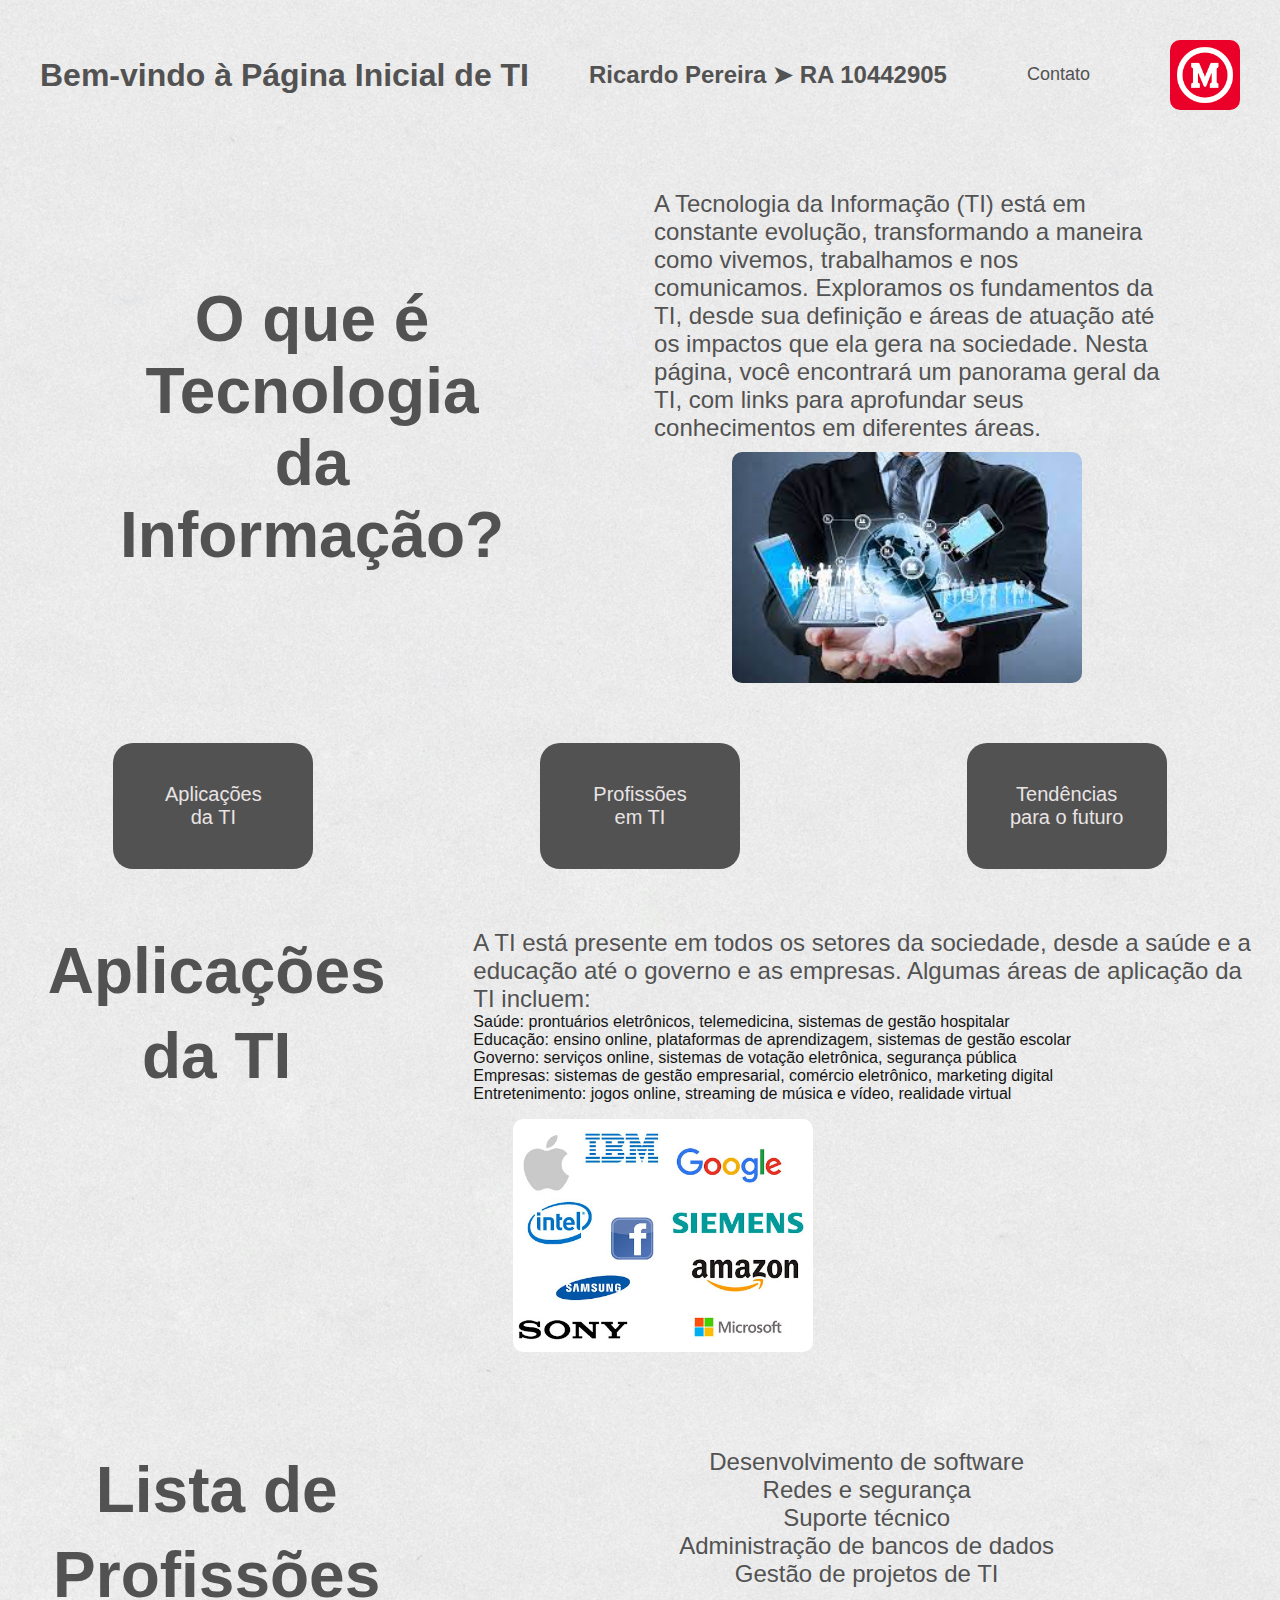
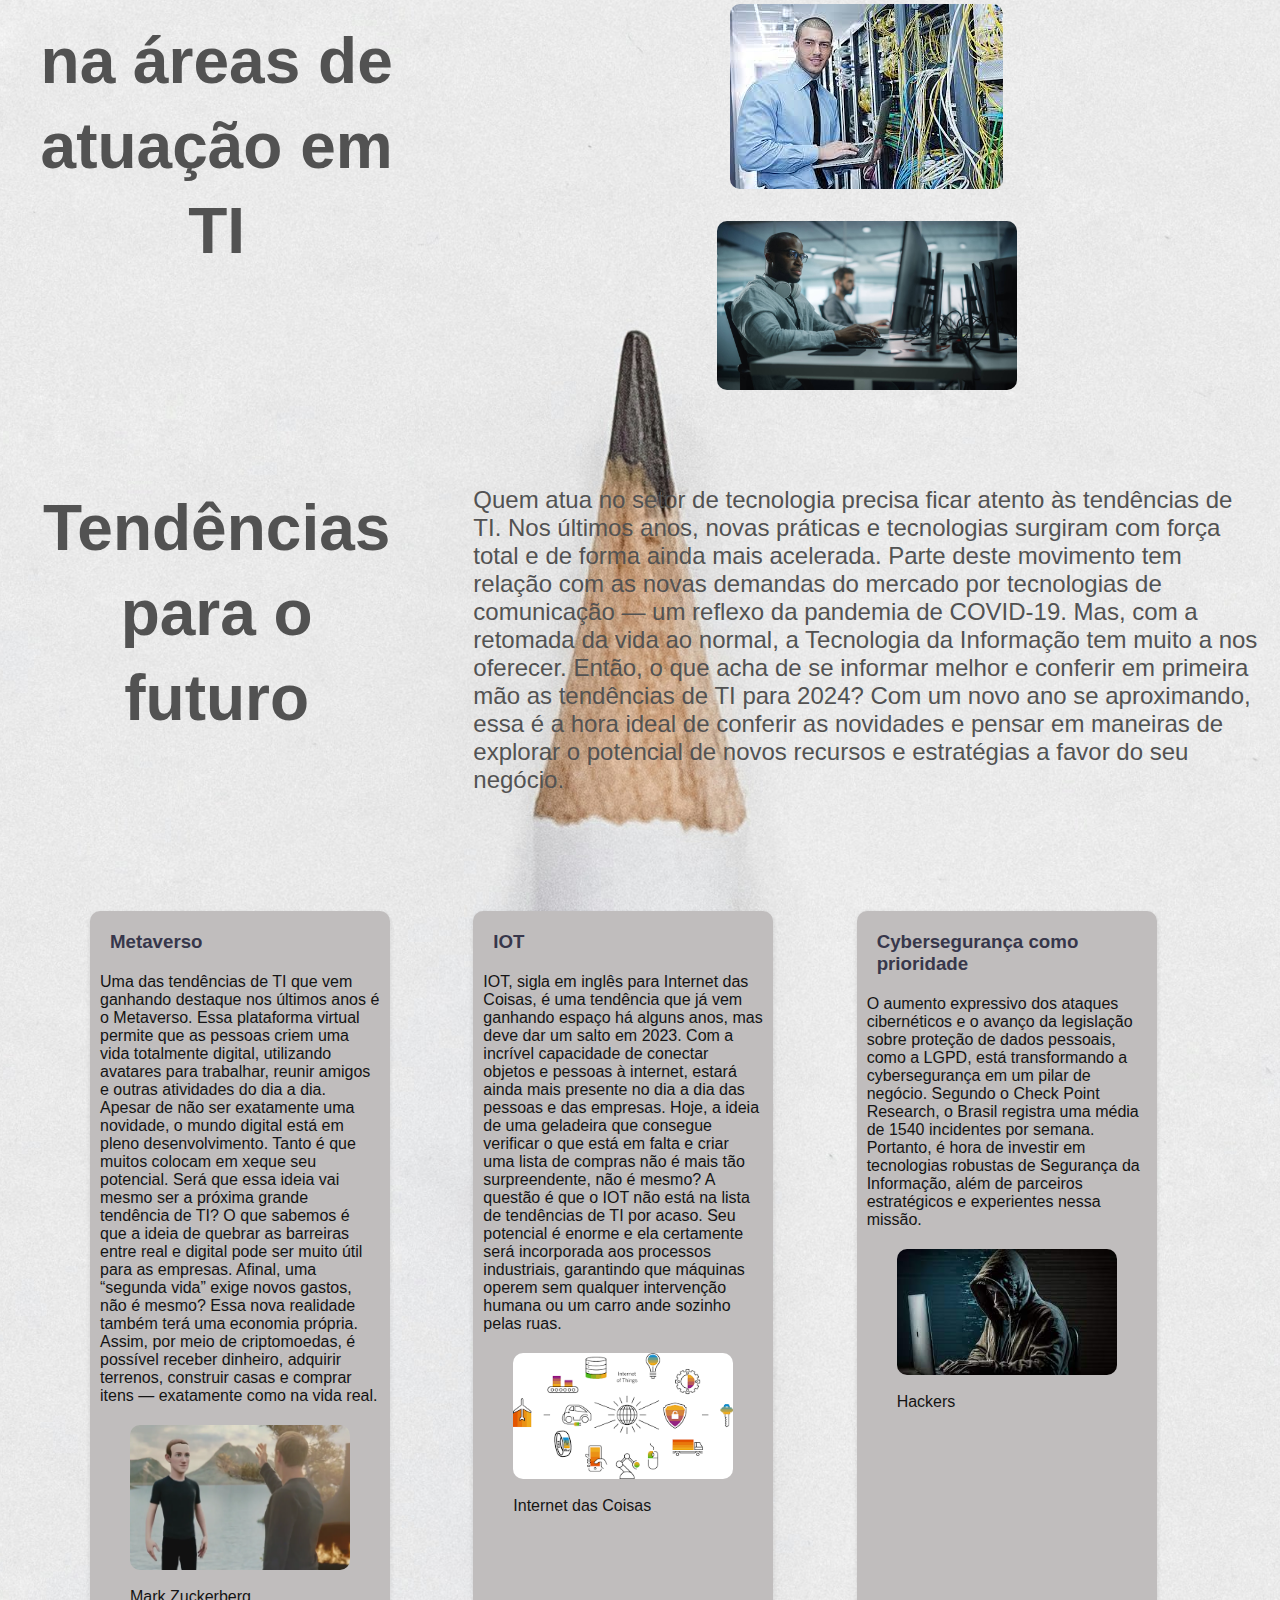
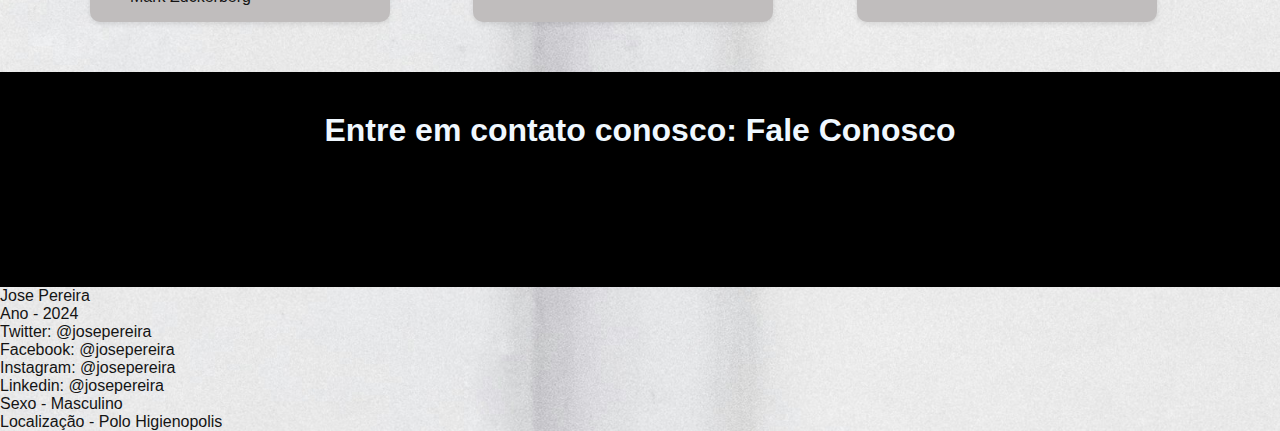
<file: Index.html>
<!DOCTYPE html>
<html lang="pt-br">

<head>
    <meta charset="UTF-8">
    <meta name="viewport" content="width=device-width, initial-scale=1.0">
    <link rel="stylesheet" type="text/css" href="./style/global.css">
    <title>TI - Homepage</title>
</head>

<body>
    <header class="header">
        <h1>Bem-vindo à Página Inicial de TI </h1>
        <h2>Ricardo Pereira ➤ RA 10442905</h2>
        <nav>
            <ul class="header-menu">
                <li><a href="#contato">Contato</a></li>
            </ul>
        </nav>
        <div>
            <a href="https://www.mackenzie.br/"><img src="./src/download.png" alt="Logo Mackenzie"></a>
        </div>
    </header>

    <section class="introducao">
        <h1>O que é Tecnologia da Informação?</h1>

        <div>
            <p> A Tecnologia da Informação (TI) está em constante evolução, transformando a maneira como vivemos,
                trabalhamos e nos comunicamos. Exploramos os fundamentos da TI, desde sua definição e áreas de
                atuação até os impactos que ela gera na sociedade.
                Nesta página, você encontrará um panorama geral da TI, com links para aprofundar seus conhecimentos em
                diferentes áreas.
            </p>

            <img src="./src/imagem1.jpg" alt="Ilustração TI">

        </div>

    </section>

    <div class="botoes">

        <button class="primary-btn"><a href="#Aplicações">Aplicações da TI </a></button>
        <button class="primary-btn"> <a href="#profissoes">Profissões em TI</a></button>
        <button class="primary-btn"><a href="#tendencias">Tendências para o futuro</a></button>

    </div>

    <section class="section-info">

        <h1 id="Aplicações">Aplicações da TI</h1>

        <div>
            <p>A TI está presente em todos os setores da sociedade, desde a saúde e a educação até o governo e as
                empresas. Algumas áreas de aplicação da TI incluem:</p>
            <ul>
                <li> Saúde: prontuários eletrônicos, telemedicina, sistemas de gestão hospitalar</li>
                <li> Educação: ensino online, plataformas de aprendizagem, sistemas de gestão escolar</li>
                <li> Governo: serviços online, sistemas de votação eletrônica, segurança pública </li>
                <li>Empresas: sistemas de gestão empresarial, comércio eletrônico, marketing digital </li>
                <li> Entretenimento: jogos online, streaming de música e vídeo, realidade virtual</li>
            </ul>

            <div>

                <figure>
                    <img src="./src/empresas.jpg" alt="empresas">
                </figure>
                
            </div>

        </div>

    </section>

    <section class="section-info">

        <h1 id="profissoes"> Lista de Profissões na áreas de atuação em TI</h1>

        <div class="section-img">
            <p>Desenvolvimento de software</p>
            <p>Redes e segurança</p>
            <p>Suporte técnico</p>
            <p>Administração de bancos de dados</p>
            <p>Gestão de projetos de TI</p>

            <figure>
                <img src="./src/profissional 1.jpg" alt="Profissional 1">
            </figure>

            <figure>
                <img src="./src/profissional 2.jpg" alt="Profissional 2">
            </figure>

        </div>

    </section>

    <section class="section-info">

        <h1 id="tendencias">Tendências para o futuro</h1>

        <div>
            <p> Quem atua no setor de tecnologia precisa ficar atento às tendências de TI. Nos últimos anos, novas
                práticas e tecnologias surgiram com força total e de forma ainda mais acelerada.

                Parte deste movimento tem relação com as novas demandas do mercado por tecnologias de comunicação — um
                reflexo da pandemia de COVID-19. Mas, com a retomada da vida ao normal, a Tecnologia da Informação tem
                muito a nos oferecer.

                Então, o que acha de se informar melhor e conferir em primeira mão as tendências de TI para 2024?

                Com um novo ano se aproximando, essa é a hora ideal de conferir as novidades e pensar em maneiras de
                explorar o potencial de novos recursos e estratégias a favor do seu negócio.
            </p>

        </div>

    </section>

    <section class="section-special">

        <div class="card">
            <h3>Metaverso</h3>

            <p> Uma das tendências de TI que vem ganhando destaque nos últimos anos é o Metaverso. Essa plataforma
                virtual permite que as pessoas criem uma vida totalmente digital, utilizando avatares para
                trabalhar, reunir amigos e outras atividades do dia a dia.

                Apesar de não ser exatamente uma novidade, o mundo digital está em pleno desenvolvimento. Tanto é
                que muitos colocam em xeque seu potencial. Será que essa ideia vai mesmo ser a próxima grande
                tendência de TI?

                O que sabemos é que a ideia de quebrar as barreiras entre real e digital pode ser muito útil para as
                empresas. Afinal, uma “segunda vida” exige novos gastos, não é mesmo?

                Essa nova realidade também terá uma economia própria. Assim, por meio de criptomoedas, é possível
                receber dinheiro, adquirir terrenos, construir casas e comprar itens — exatamente como na vida real.
            </p>
            <figure>
                <img src="./src/microsoftteams-image-30-.webp" alt="Metaverso">
                <br>Mark Zuckerberg
            </figure>

        </div>

        <div class="card">

            <h3>IOT </h3>

            <p>
                IOT, sigla em inglês para Internet das Coisas, é uma tendência que já vem ganhando espaço há alguns
                anos, mas deve dar um salto em 2023. Com a incrível capacidade de conectar objetos e pessoas à
                internet, estará ainda mais presente no dia a dia das pessoas e das empresas.

                Hoje, a ideia de uma geladeira que consegue verificar o que está em falta e criar uma lista de
                compras não é mais tão surpreendente, não é mesmo?

                A questão é que o IOT não está na lista de tendências de TI por acaso. Seu potencial é enorme e ela
                certamente será incorporada aos processos industriais, garantindo que máquinas operem sem qualquer
                intervenção humana ou um carro ande sozinho pelas ruas.

            </p>

            <figure>
                <img src="./src/Internet das coisas.png" alt="Internet das Coisas">
                <br>Internet das Coisas
            </figure>

        </div>

        <div class="card">
            <h3>Cybersegurança como prioridade</h3>

            <p>
                O aumento expressivo dos ataques cibernéticos e o avanço da legislação sobre proteção de dados
                pessoais, como a LGPD, está transformando a cybersegurança em um pilar de negócio.

                Segundo o Check Point Research, o Brasil registra uma média de 1540 incidentes por semana. Portanto,
                é hora de investir em tecnologias robustas de Segurança da Informação, além de parceiros
                estratégicos e experientes nessa missão.
            </p>

            <figure>
                <img src="./src/Hackers.jpg" alt="Hackers">
                <br>Hackers
            </figure>

        </div>

    </section>

    <section class="footer">

        <footer id="contato">
            <h1>Entre em contato conosco: <a href="contato.html">Fale Conosco</a></h1>
        </footer>
    </section>

</body>

<script src="./scripts/script.js"></script>

</html>
</file>
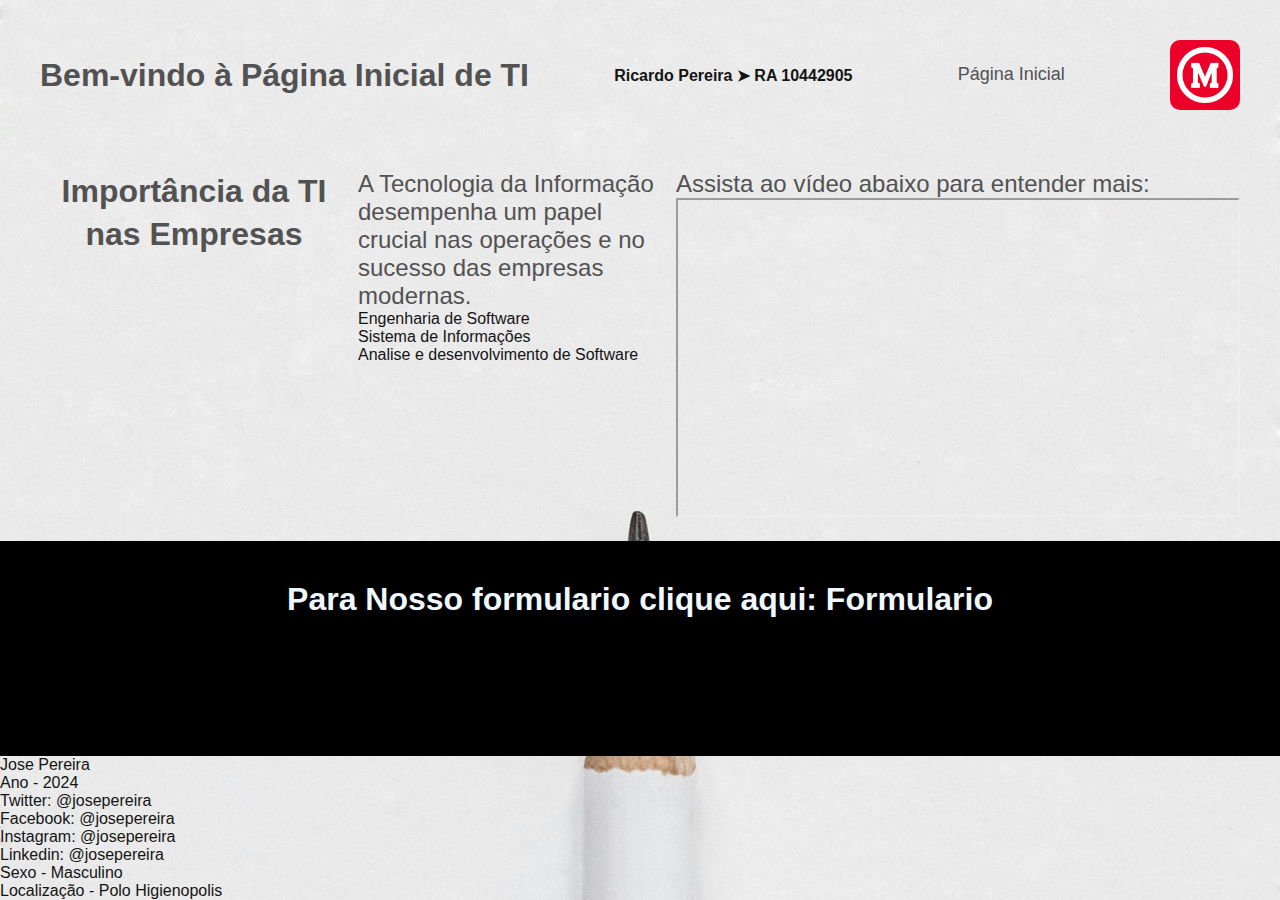
<file: contato.html>
<!DOCTYPE html>
<html lang="pt-br">

<head>
    <meta charset="UTF-8">
    <meta name="viewport" content="width=device-width, initial-scale=1.0">
    <link rel="stylesheet" type="text/css" href="./style/global.css">
    <title>Página 1 - TI</title>

</head>

<body>

    <header class="header">
        <h1>Bem-vindo à Página Inicial de TI </h1>
        <h4>Ricardo Pereira ➤ RA 10442905</h4>
        <nav>
            <ul class="header-menu">
                <li><a href="index.html">Página Inicial</a></li>
            </ul>

        </nav>
        <div>
            <a href="https://www.mackenzie.br/"><img src="./src/download.png" alt="Logo Mackenzie"></a>
        </div>
    </header>

    <section class="section2">

        <h1>Importância da TI nas Empresas</h1>

        <div>
            <p>A Tecnologia da Informação desempenha um papel crucial nas operações e no sucesso das empresas modernas.
            </p>

            <ul>
                <li>Engenharia de Software</li>
                <li>Sistema de Informações</li>
                <li>Analise e desenvolvimento de Software</li>
            </ul>

        </div>

        <div class="video-container">

            <div class="Iframe">

                <p>Assista ao vídeo abaixo para entender mais:</p>

                <iframe width="560" height="315" src="https://www.youtube.com/embed/ML1fgVfxuRU?si=t7PWUZEEVJTUevIX"
                    title="YouTube video player" frameborder="10"
                    allow="accelerometer; autoplay; clipboard-write; encrypted-media; gyroscope; picture-in-picture; web-share"
                    allowfullscreen></iframe>

            </div>

        </div>
    </section>

    <section class="footer">

        <footer>
            <h1>Para Nosso formulario clique aqui: <a href="formulario.html">Formulario</a></h1>
        </footer>
    </section>

</body>
<script src="./scripts/script.js"></script>

</html>
</file>
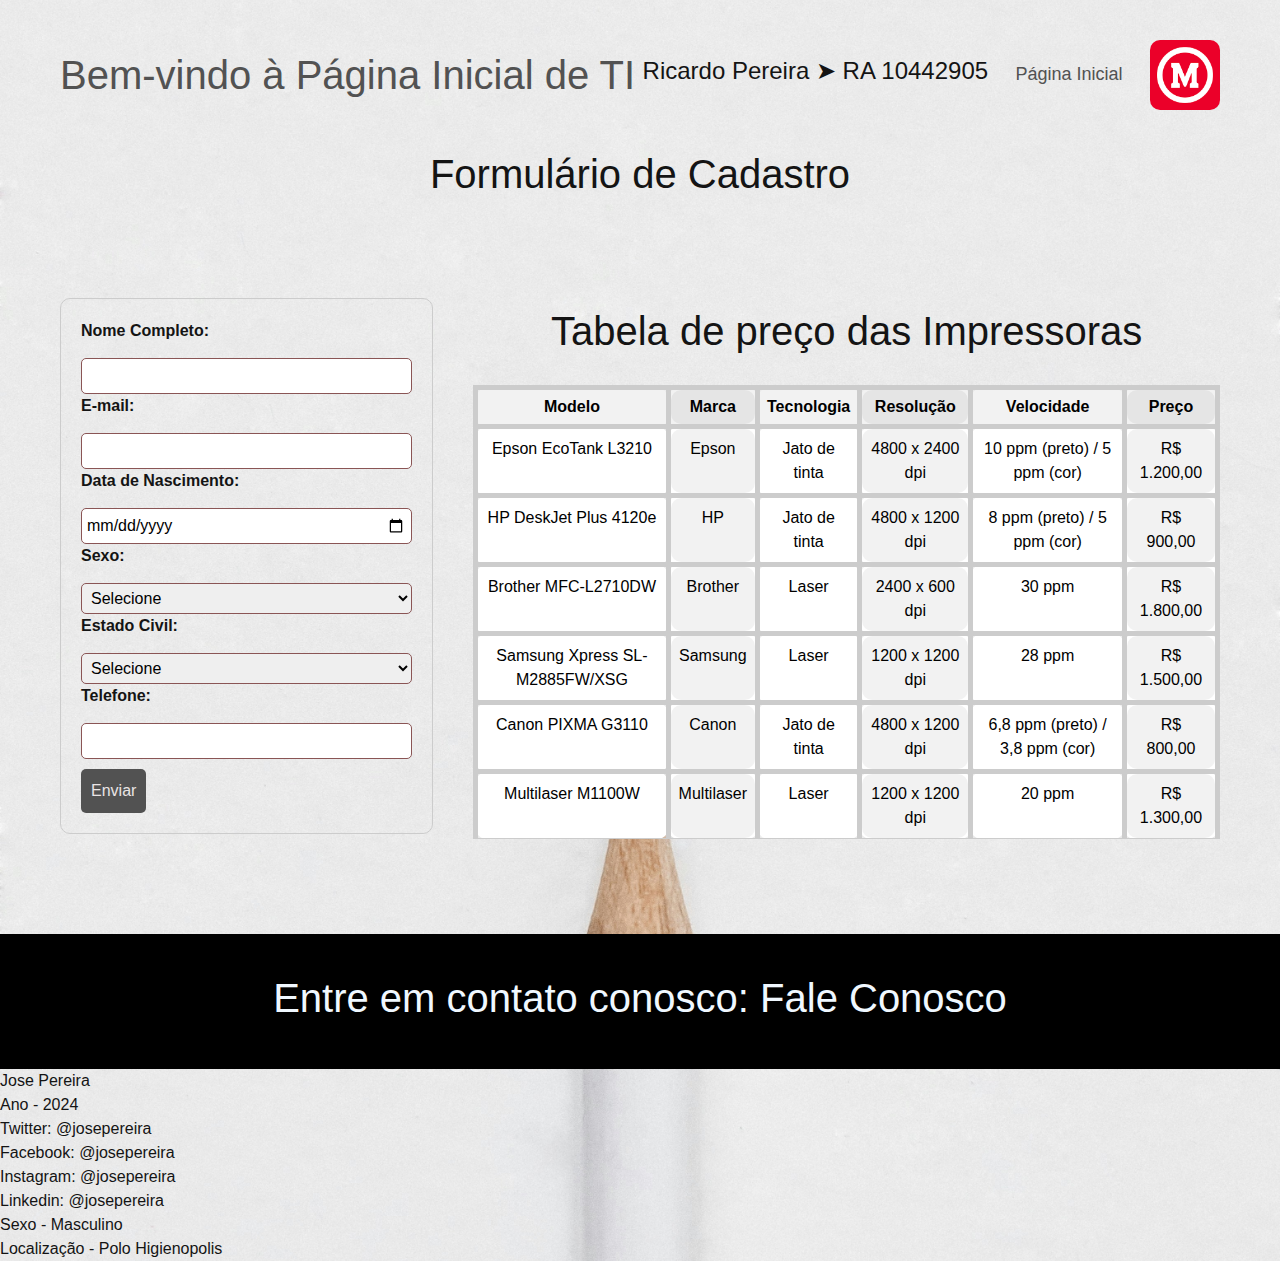
<file: formulario.html>
<!DOCTYPE html>
<html lang="pt-br">

<head>
    <meta charset="UTF-8">
    <meta name="viewport" content="width=device-width, initial-scale=1.0">
    <link href="https://cdn.jsdelivr.net/npm/bootstrap@5.3.3/dist/css/bootstrap.min.css" rel="stylesheet" integrity="sha384-QWTKZyjpPEjISv5WaRU9OFeRpok6YctnYmDr5pNlyT2bRjXh0JMhjY6hW+ALEwIH" crossorigin="anonymous">
    <link rel="stylesheet" type="text/css" href="./style/global.css">
    <title>Formulario - TI</title>

    <header class="header">
        <h1>Bem-vindo à Página Inicial de TI </h1>
        <h4>Ricardo Pereira ➤ RA 10442905</h4>
        <nav>
            <ul class="header-menu">
                <li><a href="index.html">Página Inicial</a></li>
            </ul>

        </nav>
        <div>
            <a href="https://www.mackenzie.br/"><img src="./src/download.png" alt="Logo Mackenzie"></a>
        </div>
    </header>

<body>
    <h1>Formulário de Cadastro</h1>
    
    <div class="section3">

        <div class="formulario">

            <form action="pagina-4.html" method="post">

                <label for="nome">Nome Completo:</label>
                <input type="text" id="nome" name="nome" required>

                <label for="email">E-mail:</label>
                <input type="email" id="email" name="email" required>

                <label for="data_nascimento">Data de Nascimento:</label>
                <input type="date" id="data_nascimento" name="data_nascimento" required>

                <label for="sexo">Sexo:</label>
                <select id="sexo" name="sexo" required>
                    <option value="">Selecione</option>
                    <option value="masculino">Masculino</option>
                    <option value="feminino">Feminino</option>
                    <option value="nao_binario">Não Binário</option>
                </select>

                <label for="estado_civil">Estado Civil:</label>
                <select id="estado_civil" name="estado_civil" required>
                    <option value="">Selecione</option>
                    <option value="solteiro">Solteiro(a)</option>
                    <option value="casado">Casado(a)</option>
                    <option value="viuvo">Viúvo(a)</option>
                    <option value="divorciado">Divorciado(a)</option>
                </select>

                <label for="telefone">Telefone:</label>
                <input type="tel" id="telefone" name="telefone" required>

                <button type="submit">Enviar</button>
            </form>
        </div>
    

    <div class="tabela">

        <h1>
            Tabela de preço das Impressoras
        </h1>

        <table class="table table-striped-columns">
            <tr>
                <th>Modelo</th>
                <th>Marca</th>
                <th>Tecnologia</th>
                <th>Resolução</th>
                <th>Velocidade</th>
                <th>Preço</th>
            </tr>
            <tr>
                <td>Epson EcoTank L3210</td>
                <td>Epson</td>
                <td>Jato de tinta</td>
                <td>4800 x 2400 dpi</td>
                <td>10 ppm (preto) / 5 ppm (cor)</td>
                <td>R$ 1.200,00</td>
            </tr>
            <tr>
                <td>HP DeskJet Plus 4120e</td>
                <td>HP</td>
                <td>Jato de tinta</td>
                <td>4800 x 1200 dpi</td>
                <td>8 ppm (preto) / 5 ppm (cor)</td>
                <td>R$ 900,00</td>
            </tr>
            <tr>
                <td>Brother MFC-L2710DW</td>
                <td>Brother</td>
                <td>Laser</td>
                <td>2400 x 600 dpi</td>
                <td>30 ppm</td>
                <td>R$ 1.800,00</td>
            </tr>
            <tr>
                <td>Samsung Xpress SL-M2885FW/XSG</td>
                <td>Samsung</td>
                <td>Laser</td>
                <td>1200 x 1200 dpi</td>
                <td>28 ppm</td>
                <td>R$ 1.500,00</td>
            </tr>
            <tr>
                <td>Canon PIXMA G3110</td>
                <td>Canon</td>
                <td>Jato de tinta</td>
                <td>4800 x 1200 dpi</td>
                <td>6,8 ppm (preto) / 3,8 ppm (cor)</td>
                <td>R$ 800,00</td>
            </tr>
            <tr>
                <td>Multilaser M1100W</td>
                <td>Multilaser</td>
                <td>Laser</td>
                <td>1200 x 1200 dpi</td>
                <td>20 ppm</td>
                <td>R$ 1.300,00</td>
            </tr>
        </table>

    </div>

    </div>

    <section class="footer">

        <footer id="contato">
            <h1>Entre em contato conosco: <a href="contato.html">Fale Conosco</a></h1>
        </footer>
    </section>

</body>
<script src="./scripts/script.js"></script>

</html>
</file>
<file: style/global.css>
@import url(./footer.css);
@import url(./header.css);
@import url(./introducao.css);
@import url(./section.css);
@import url(./special.css);
@import url(./section2.css);
@import url(./section3.css);

body {  
    box-sizing: border-box;
    font-family: "Fira Sans", Arial, sans-serif;
    margin: 0px;
    color: #141414;
    background-image: url(../src/wallpaper.jpg);
    background-repeat: no-repeat;
    background-size: cover;
    background-position: center;        
  }
  
  h1,
  h2,
  h3,
  p {
    margin: 0px;
  }
  
  ul {
    margin: 0px;
    padding: 0px;
    list-style: none;
  }
  
  img {
    max-width: 100%;
    height: auto;
    display: block;
  }
  
  .subtitulo {
    font-size: 8rem;
    line-height: 1;
    text-transform: uppercase;
    word-break: break-all;
    max-width: 4ch;
  }
  
  @media (max-width: 800px) {
    .subtitulo {
      font-size: 3rem;
      text-transform: capitalize;
      max-width: initial !important;
    }
  }

  @media (max-width: 480px) {
    .subtitulo {
      font-size: 1.5rem;
      text-transform: capitalize;
      max-width: initial !important;
    }
  }
</file>
